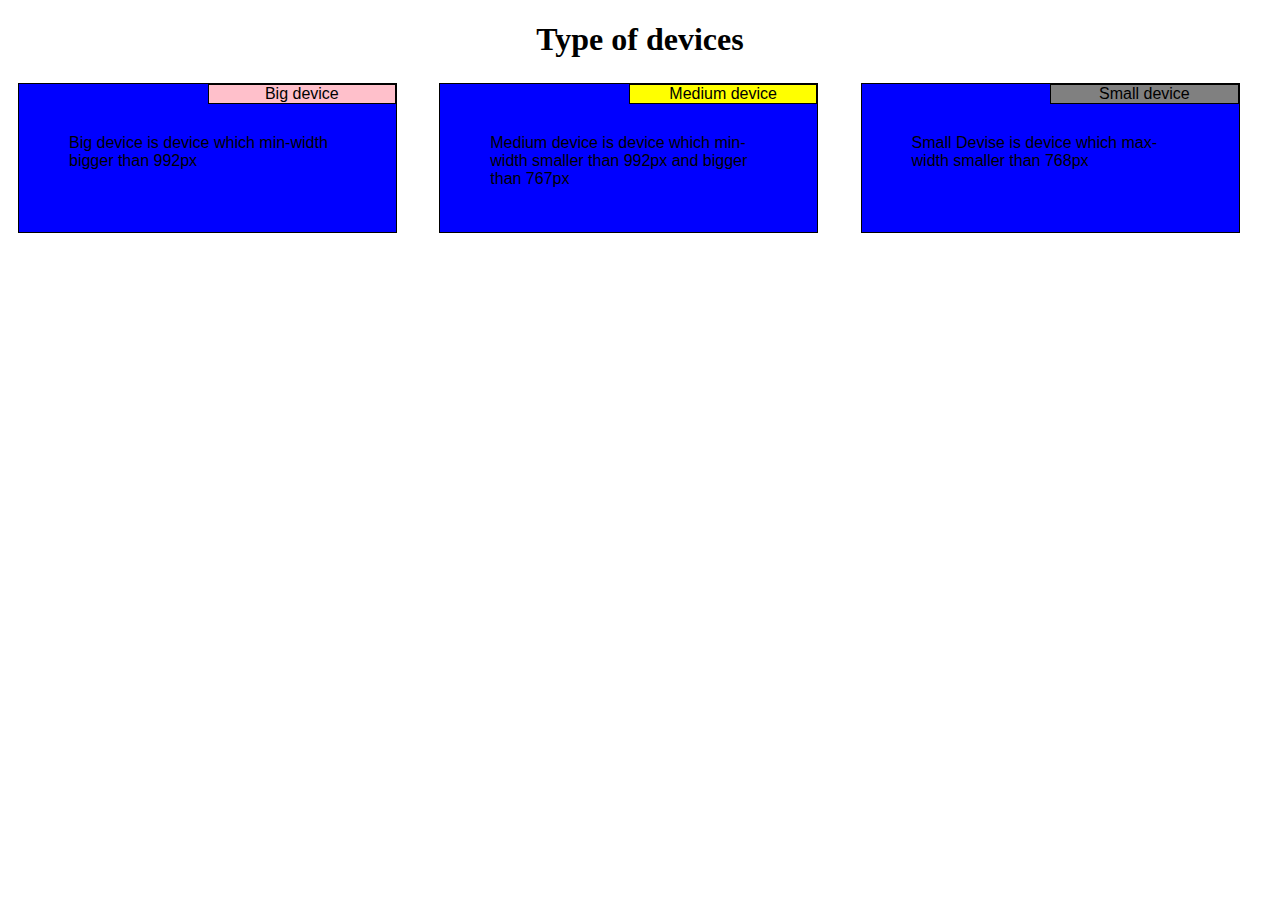
<file: mod2_solution/index.html>
<!DOCTYPE html>
<html>
<head>
<meta charset="utf-8"><link rel="stylesheet" href="mystyle.css">
<meta name="viewport" content="width=device-width, initial-scale=1">
<link rel="stylesheet" href="mystyle.css">
<title>Type of devices</title>

</head>
<body>
<h1>Type of devices</h1>

<div class="row">
  <div class="col-lg-4 col-md-6 col-sd-12">
  	<div class="box">
  		Big device is device which min-width bigger than 992px
  		<div class="box1">
  		Big device
  	    </div>
  	</div>
  </div>
  <div class="col-lg-4 col-md-6 col-sd-12">
  	<div class="box">
  	    Medium device is device which min-width smaller than 992px and bigger than 767px
  	    <div class="box2">
  		Medium device
  	    </div>
  	</div>
  </div>
  <div class="col-lg-4 col-md-12 col-sd-12">
  	<div class="box">
  	Small Devise is device which max-width smaller than 768px
  	    <div class="box3">
  		Small device
  	    </div>
  	</div>
  </div>
  
</div>

</body>
</html>
</file>
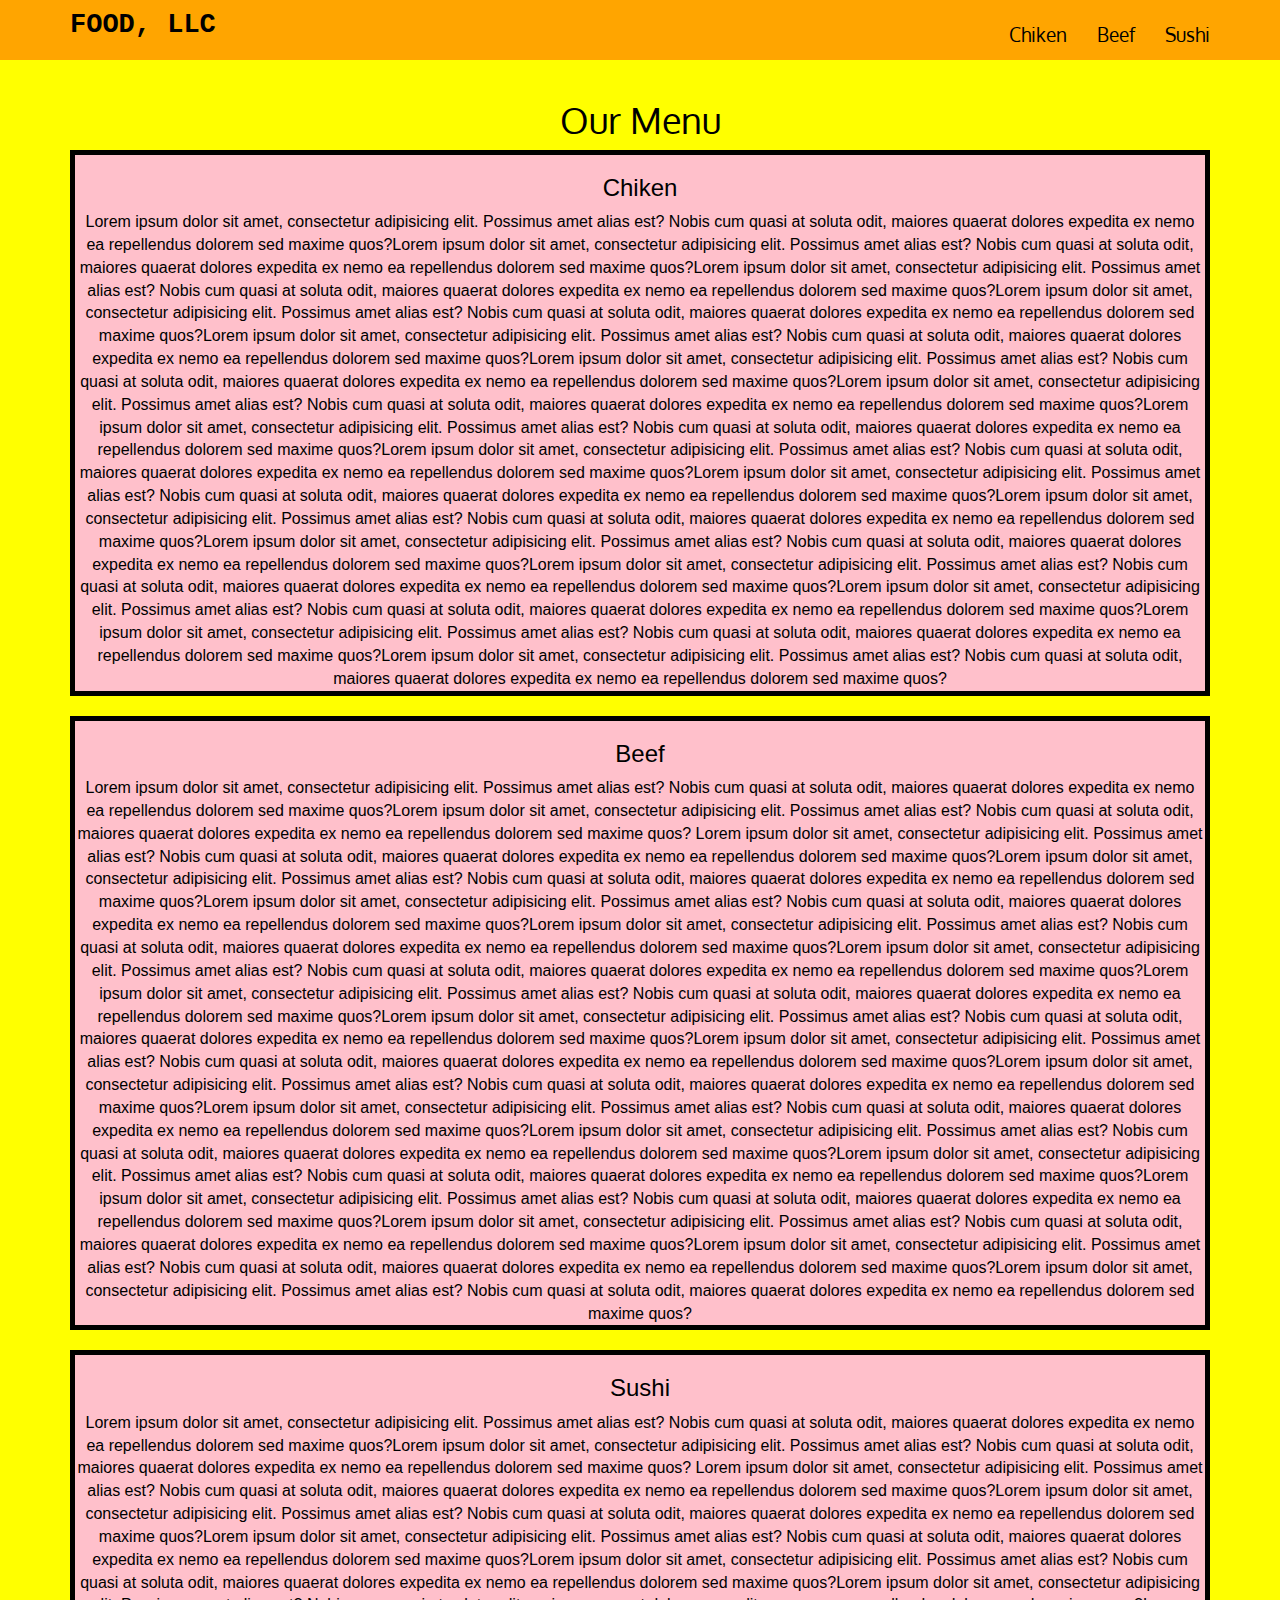
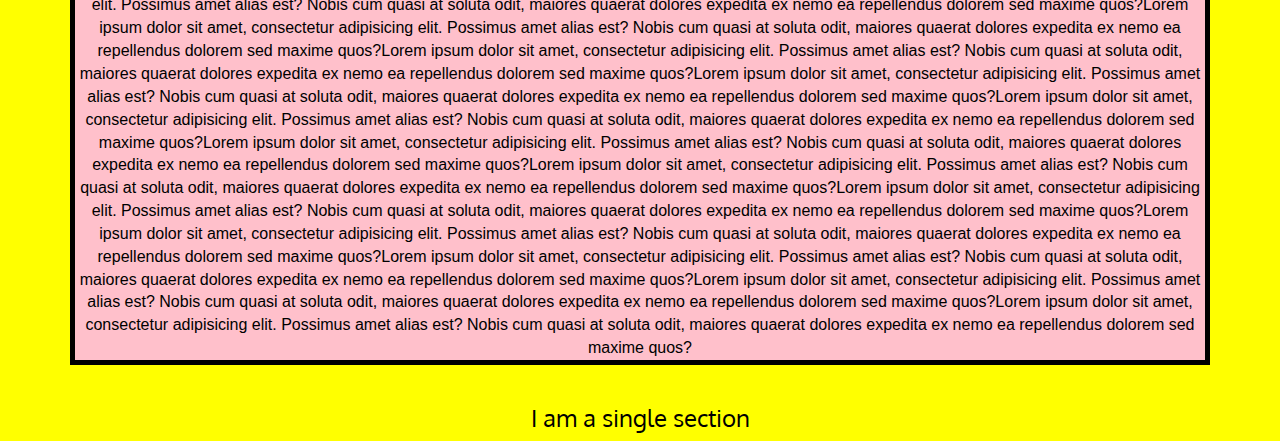
<file: mod3_solution/index.html>
<!doctype html>
<html lang="en">
  <head>
    <meta charset="utf-8">
    <meta http-equiv="X-UA-Compatible" content="IE=edge">
    <meta name="viewport" content="width=device-width, initial-scale=1">

    <!-- HTML5 shim and Respond.js for IE8 support of HTML5 elements and media queries -->
    <!-- WARNING: Respond.js doesn't work if you view the page via file:// -->
    <!--[if lt IE 9]>
      <script src="https://oss.maxcdn.com/html5shiv/3.7.2/html5shiv.min.js"></script>
      <script src="https://oss.maxcdn.com/respond/1.4.2/respond.min.js"></script>
    <![endif]-->

    <title>Assigment for solution mod.3</title>
    <link rel="stylesheet" href="css/bootstrap.min.css">
    <link rel="stylesheet" href="css/styles.css">
    <link href="https://fonts.googleapis.com/css?family=Oxygen:400,300,700" rel="stylesheet" type="text/css">
  </head>
<body>
		
  <header>
    <nav id="header-nav" class="navbar navbar-default navbar-static-top">
      <div class="container container-fluid">
        <div  class="navbar-header">
          <div class="navbar-brand">
            <a href="index.html"><h1>Food, LLC</h1></a>
          </div>

          <button type="button" class="navbar-toggle collapsed" data-toggle="collapse" data-target="#collapsable-nav" aria-expanded="false">
            <span class="sr-only">Toggle navigation</span>
            <span class="icon-bar"></span>
            <span class="icon-bar"></span>
            <span class="icon-bar"></span>
          </button>
        </div>
   
    <div id="collapsable-nav" class="collapse navbar-collapse">
           <ul id="nav-list" class="nav navbar-nav navbar-right">
           	

            <li>
              <a href="#">Chiken</a>
            </li>
           
            <li>
              <a href="#">Beef</a>
            </li>
           
            <li>
              <a href="#">Sushi</a>
            </li>
           
            <li>
               </ul>
      </div>
     </nav>

   </header>


<div id="main-content" class="container container-fluid">

           

      <h1>
      <p class="text-center">Our Menu</p>
      </h1>


   <div id="chiken-header" class="chiken">
   	 <h3 class="text-center">Chiken</h3>
   	Lorem ipsum dolor sit amet, consectetur adipisicing elit. Possimus amet alias est? Nobis cum quasi at soluta odit, maiores quaerat dolores expedita ex nemo ea repellendus dolorem sed maxime quos?Lorem ipsum dolor sit amet, consectetur adipisicing elit. Possimus amet alias est? Nobis cum quasi at soluta odit, maiores quaerat dolores expedita ex nemo ea repellendus dolorem sed maxime quos?Lorem ipsum dolor sit amet, consectetur adipisicing elit. Possimus amet alias est? Nobis cum quasi at soluta odit, maiores quaerat dolores expedita ex nemo ea repellendus dolorem sed maxime quos?Lorem ipsum dolor sit amet, consectetur adipisicing elit. Possimus amet alias est? Nobis cum quasi at soluta odit, maiores quaerat dolores expedita ex nemo ea repellendus dolorem sed maxime quos?Lorem ipsum dolor sit amet, consectetur adipisicing elit. Possimus amet alias est? Nobis cum quasi at soluta odit, maiores quaerat dolores expedita ex nemo ea repellendus dolorem sed maxime quos?Lorem ipsum dolor sit amet, consectetur adipisicing elit. Possimus amet alias est? Nobis cum quasi at soluta odit, maiores quaerat dolores expedita ex nemo ea repellendus dolorem sed maxime quos?Lorem ipsum dolor sit amet, consectetur adipisicing elit. Possimus amet alias est? Nobis cum quasi at soluta odit, maiores quaerat dolores expedita ex nemo ea repellendus dolorem sed maxime quos?Lorem ipsum dolor sit amet, consectetur adipisicing elit. Possimus amet alias est? Nobis cum quasi at soluta odit, maiores quaerat dolores expedita ex nemo ea repellendus dolorem sed maxime quos?Lorem ipsum dolor sit amet, consectetur adipisicing elit. Possimus amet alias est? Nobis cum quasi at soluta odit, maiores quaerat dolores expedita ex nemo ea repellendus dolorem sed maxime quos?Lorem ipsum dolor sit amet, consectetur adipisicing elit. Possimus amet alias est? Nobis cum quasi at soluta odit, maiores quaerat dolores expedita ex nemo ea repellendus dolorem sed maxime quos?Lorem ipsum dolor sit amet, consectetur adipisicing elit. Possimus amet alias est? Nobis cum quasi at soluta odit, maiores quaerat dolores expedita ex nemo ea repellendus dolorem sed maxime quos?Lorem ipsum dolor sit amet, consectetur adipisicing elit. Possimus amet alias est? Nobis cum quasi at soluta odit, maiores quaerat dolores expedita ex nemo ea repellendus dolorem sed maxime quos?Lorem ipsum dolor sit amet, consectetur adipisicing elit. Possimus amet alias est? Nobis cum quasi at soluta odit, maiores quaerat dolores expedita ex nemo ea repellendus dolorem sed maxime quos?Lorem ipsum dolor sit amet, consectetur adipisicing elit. Possimus amet alias est? Nobis cum quasi at soluta odit, maiores quaerat dolores expedita ex nemo ea repellendus dolorem sed maxime quos?Lorem ipsum dolor sit amet, consectetur adipisicing elit. Possimus amet alias est? Nobis cum quasi at soluta odit, maiores quaerat dolores expedita ex nemo ea repellendus dolorem sed maxime quos?Lorem ipsum dolor sit amet, consectetur adipisicing elit. Possimus amet alias est? Nobis cum quasi at soluta odit, maiores quaerat dolores expedita ex nemo ea repellendus dolorem sed maxime quos?
    </div>

    <div class="beef">
   	 <h3 class="text-center">Beef</h3>

   	Lorem ipsum dolor sit amet, consectetur adipisicing elit. Possimus amet alias est? Nobis cum quasi at soluta odit, maiores quaerat dolores expedita ex nemo ea repellendus dolorem sed maxime quos?Lorem ipsum dolor sit amet, consectetur adipisicing elit. Possimus amet alias est? Nobis cum quasi at soluta odit, maiores quaerat dolores expedita ex nemo ea repellendus dolorem sed maxime quos?
   	Lorem ipsum dolor sit amet, consectetur adipisicing elit. Possimus amet alias est? Nobis cum quasi at soluta odit, maiores quaerat dolores expedita ex nemo ea repellendus dolorem sed maxime quos?Lorem ipsum dolor sit amet, consectetur adipisicing elit. Possimus amet alias est? Nobis cum quasi at soluta odit, maiores quaerat dolores expedita ex nemo ea repellendus dolorem sed maxime quos?Lorem ipsum dolor sit amet, consectetur adipisicing elit. Possimus amet alias est? Nobis cum quasi at soluta odit, maiores quaerat dolores expedita ex nemo ea repellendus dolorem sed maxime quos?Lorem ipsum dolor sit amet, consectetur adipisicing elit. Possimus amet alias est? Nobis cum quasi at soluta odit, maiores quaerat dolores expedita ex nemo ea repellendus dolorem sed maxime quos?Lorem ipsum dolor sit amet, consectetur adipisicing elit. Possimus amet alias est? Nobis cum quasi at soluta odit, maiores quaerat dolores expedita ex nemo ea repellendus dolorem sed maxime quos?Lorem ipsum dolor sit amet, consectetur adipisicing elit. Possimus amet alias est? Nobis cum quasi at soluta odit, maiores quaerat dolores expedita ex nemo ea repellendus dolorem sed maxime quos?Lorem ipsum dolor sit amet, consectetur adipisicing elit. Possimus amet alias est? Nobis cum quasi at soluta odit, maiores quaerat dolores expedita ex nemo ea repellendus dolorem sed maxime quos?Lorem ipsum dolor sit amet, consectetur adipisicing elit. Possimus amet alias est? Nobis cum quasi at soluta odit, maiores quaerat dolores expedita ex nemo ea repellendus dolorem sed maxime quos?Lorem ipsum dolor sit amet, consectetur adipisicing elit. Possimus amet alias est? Nobis cum quasi at soluta odit, maiores quaerat dolores expedita ex nemo ea repellendus dolorem sed maxime quos?Lorem ipsum dolor sit amet, consectetur adipisicing elit. Possimus amet alias est? Nobis cum quasi at soluta odit, maiores quaerat dolores expedita ex nemo ea repellendus dolorem sed maxime quos?Lorem ipsum dolor sit amet, consectetur adipisicing elit. Possimus amet alias est? Nobis cum quasi at soluta odit, maiores quaerat dolores expedita ex nemo ea repellendus dolorem sed maxime quos?Lorem ipsum dolor sit amet, consectetur adipisicing elit. Possimus amet alias est? Nobis cum quasi at soluta odit, maiores quaerat dolores expedita ex nemo ea repellendus dolorem sed maxime quos?Lorem ipsum dolor sit amet, consectetur adipisicing elit. Possimus amet alias est? Nobis cum quasi at soluta odit, maiores quaerat dolores expedita ex nemo ea repellendus dolorem sed maxime quos?Lorem ipsum dolor sit amet, consectetur adipisicing elit. Possimus amet alias est? Nobis cum quasi at soluta odit, maiores quaerat dolores expedita ex nemo ea repellendus dolorem sed maxime quos?Lorem ipsum dolor sit amet, consectetur adipisicing elit. Possimus amet alias est? Nobis cum quasi at soluta odit, maiores quaerat dolores expedita ex nemo ea repellendus dolorem sed maxime quos?Lorem ipsum dolor sit amet, consectetur adipisicing elit. Possimus amet alias est? Nobis cum quasi at soluta odit, maiores quaerat dolores expedita ex nemo ea repellendus dolorem sed maxime quos?
    </div>


    <div class="sushi">
   	 <h3 class="text-center">Sushi</h3>
   	 Lorem ipsum dolor sit amet, consectetur adipisicing elit. Possimus amet alias est? Nobis cum quasi at soluta odit, maiores quaerat dolores expedita ex nemo ea repellendus dolorem sed maxime quos?Lorem ipsum dolor sit amet, consectetur adipisicing elit. Possimus amet alias est? Nobis cum quasi at soluta odit, maiores quaerat dolores expedita ex nemo ea repellendus dolorem sed maxime quos?
   	Lorem ipsum dolor sit amet, consectetur adipisicing elit. Possimus amet alias est? Nobis cum quasi at soluta odit, maiores quaerat dolores expedita ex nemo ea repellendus dolorem sed maxime quos?Lorem ipsum dolor sit amet, consectetur adipisicing elit. Possimus amet alias est? Nobis cum quasi at soluta odit, maiores quaerat dolores expedita ex nemo ea repellendus dolorem sed maxime quos?Lorem ipsum dolor sit amet, consectetur adipisicing elit. Possimus amet alias est? Nobis cum quasi at soluta odit, maiores quaerat dolores expedita ex nemo ea repellendus dolorem sed maxime quos?Lorem ipsum dolor sit amet, consectetur adipisicing elit. Possimus amet alias est? Nobis cum quasi at soluta odit, maiores quaerat dolores expedita ex nemo ea repellendus dolorem sed maxime quos?Lorem ipsum dolor sit amet, consectetur adipisicing elit. Possimus amet alias est? Nobis cum quasi at soluta odit, maiores quaerat dolores expedita ex nemo ea repellendus dolorem sed maxime quos?Lorem ipsum dolor sit amet, consectetur adipisicing elit. Possimus amet alias est? Nobis cum quasi at soluta odit, maiores quaerat dolores expedita ex nemo ea repellendus dolorem sed maxime quos?Lorem ipsum dolor sit amet, consectetur adipisicing elit. Possimus amet alias est? Nobis cum quasi at soluta odit, maiores quaerat dolores expedita ex nemo ea repellendus dolorem sed maxime quos?Lorem ipsum dolor sit amet, consectetur adipisicing elit. Possimus amet alias est? Nobis cum quasi at soluta odit, maiores quaerat dolores expedita ex nemo ea repellendus dolorem sed maxime quos?Lorem ipsum dolor sit amet, consectetur adipisicing elit. Possimus amet alias est? Nobis cum quasi at soluta odit, maiores quaerat dolores expedita ex nemo ea repellendus dolorem sed maxime quos?Lorem ipsum dolor sit amet, consectetur adipisicing elit. Possimus amet alias est? Nobis cum quasi at soluta odit, maiores quaerat dolores expedita ex nemo ea repellendus dolorem sed maxime quos?Lorem ipsum dolor sit amet, consectetur adipisicing elit. Possimus amet alias est? Nobis cum quasi at soluta odit, maiores quaerat dolores expedita ex nemo ea repellendus dolorem sed maxime quos?Lorem ipsum dolor sit amet, consectetur adipisicing elit. Possimus amet alias est? Nobis cum quasi at soluta odit, maiores quaerat dolores expedita ex nemo ea repellendus dolorem sed maxime quos?Lorem ipsum dolor sit amet, consectetur adipisicing elit. Possimus amet alias est? Nobis cum quasi at soluta odit, maiores quaerat dolores expedita ex nemo ea repellendus dolorem sed maxime quos?Lorem ipsum dolor sit amet, consectetur adipisicing elit. Possimus amet alias est? Nobis cum quasi at soluta odit, maiores quaerat dolores expedita ex nemo ea repellendus dolorem sed maxime quos?Lorem ipsum dolor sit amet, consectetur adipisicing elit. Possimus amet alias est? Nobis cum quasi at soluta odit, maiores quaerat dolores expedita ex nemo ea repellendus dolorem sed maxime quos?Lorem ipsum dolor sit amet, consectetur adipisicing elit. Possimus amet alias est? Nobis cum quasi at soluta odit, maiores quaerat dolores expedita ex nemo ea repellendus dolorem sed maxime quos?
    </div>

  <div class="row">
     <div class="col-xs-12">
        <div  class="single-section">
        	<h3 class="text-center">I am a single section</h3>
        </div>
    </div>
  </div>
    


  </div>
  <!-- jQuery (Bootstrap JS plugins depend on it) -->
  <script src="js/jquery-1.11.3.min.js"></script>
  <script src="js/bootstrap.min.js"></script>
  <script src="js/script.js"></script>
</body>
</html>
</file>
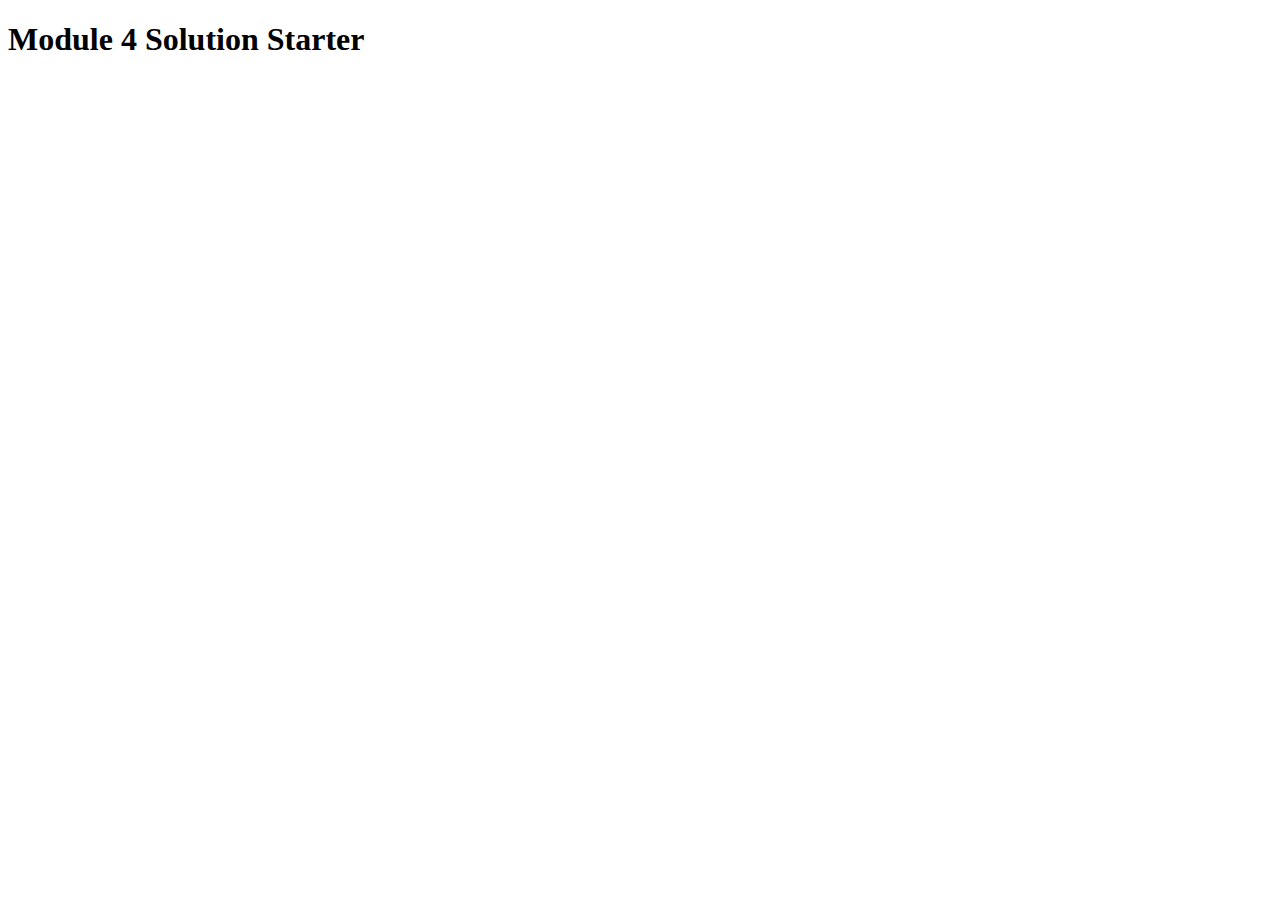
<file: mod4_solution/index.html>
<!DOCTYPE html>
<html>
<head>
  <meta charset="utf-8">
  <title>Module 4 Solution Starter</title>
  <script src="SpeakHello.js"></script>
  <script src="SpeakGoodBye.js"></script>
  <script src="script.js"></script>
</head>
<body>
  <h1>Module 4 Solution Starter</h1>
</body>
</html>
</file>
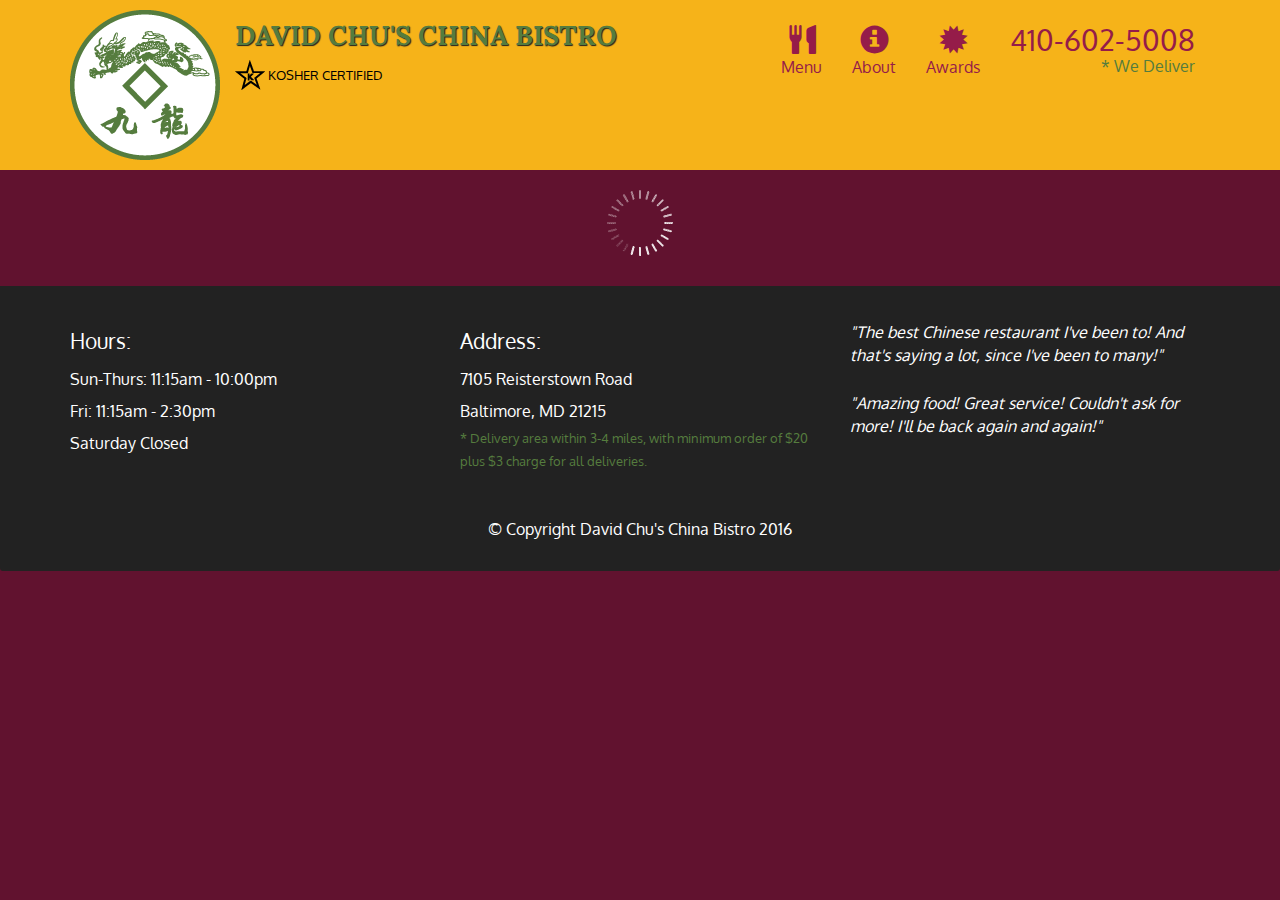
<file: mod5_solution/index.html>
<!doctype html>
<html lang="en">
  <head>
    <meta charset="utf-8">
    <meta http-equiv="X-UA-Compatible" content="IE=edge">
    <meta name="viewport" content="width=device-width, initial-scale=1">
    <title>David Chu's China Bistro</title>
    <link rel="stylesheet" href="css/bootstrap.min.css">
    <link rel="stylesheet" href="css/styles.css">
    <link href='https://fonts.googleapis.com/css?family=Oxygen:400,300,700' rel='stylesheet' type='text/css'>
    <link href='https://fonts.googleapis.com/css?family=Lora' rel='stylesheet' type='text/css'>
  </head>
<body>
  <header>
    <nav id="header-nav" class="navbar navbar-default">
      <div class="container">
        <div class="navbar-header">
          <a href="index.html" class="pull-left visible-md visible-lg">
            <div id="logo-img" alt="Logo image"></div>
          </a>

          <div class="navbar-brand">
            <a href="index.html"><h1>David Chu's China Bistro</h1></a>
            <p>
              <img src="images/star-k-logo.png" alt="Kosher certification">
              <span>Kosher Certified</span>
            </p>
          </div>

          <button id="navbarToggle" type="button" class="navbar-toggle collapsed" data-toggle="collapse" data-target="#collapsable-nav" aria-expanded="false">
            <span class="sr-only">Toggle navigation</span>
            <span class="icon-bar"></span>
            <span class="icon-bar"></span>
            <span class="icon-bar"></span>
          </button>
        </div>
        
        <div id="collapsable-nav" class="collapse navbar-collapse">
           <ul id="nav-list" class="nav navbar-nav navbar-right">
            <li id="navHomeButton" class="visible-xs active">
              <a href="index.html">
                <span class="glyphicon glyphicon-home"></span> Home</a>
            </li>
            <li id="navMenuButton">
              <a href="#" onclick="$dc.loadMenuCategories();">
                <span class="glyphicon glyphicon-cutlery"></span><br class="hidden-xs"> Menu</a>
            </li>
            <li>
              <a href="#">
                <span class="glyphicon glyphicon-info-sign"></span><br class="hidden-xs"> About</a>
            </li>
            <li>
              <a href="#">
                <span class="glyphicon glyphicon-certificate"></span><br class="hidden-xs"> Awards</a>
            </li>
            <li id="phone" class="hidden-xs">
              <a href="tel:410-602-5008">
                <span>410-602-5008</span></a><div>* We Deliver</div>
            </li>
          </ul><!-- #nav-list -->
        </div><!-- .collapse .navbar-collapse -->
      </div><!-- .container -->
    </nav><!-- #header-nav -->
  </header>

  <div id="call-btn" class="visible-xs">
    <a class="btn" href="tel:410-602-5008">
    <span class="glyphicon glyphicon-earphone"></span>
    410-602-5008
    </a>
  </div>
  <div id="xs-deliver" class="text-center visible-xs">* We Deliver</div>

  <div id="main-content" class="container"></div>

  <footer class="panel-footer">
    <div class="container">
      <div class="row">
        <section id="hours" class="col-sm-4">
          <span>Hours:</span><br>
          Sun-Thurs: 11:15am - 10:00pm<br>
          Fri: 11:15am - 2:30pm<br>
          Saturday Closed
          <hr class="visible-xs">
        </section>
        <section id="address" class="col-sm-4">
          <span>Address:</span><br>
          7105 Reisterstown Road<br>
          Baltimore, MD 21215
          <p>* Delivery area within 3-4 miles, with minimum order of $20 plus $3 charge for all deliveries.</p>
          <hr class="visible-xs">
        </section>
        <section id="testimonials" class="col-sm-4">
          <p>"The best Chinese restaurant I've been to! And that's saying a lot, since I've been to many!"</p>
          <p>"Amazing food! Great service! Couldn't ask for more! I'll be back again and again!"</p>
        </section>
      </div>
      <div class="text-center">&copy; Copyright David Chu's China Bistro 2016</div>
    </div>
  </footer>

  <!-- jQuery (Bootstrap JS plugins depend on it) -->
  <script src="js/jquery-2.1.4.min.js"></script>
  <script src="js/bootstrap.min.js"></script>
  <script src="js/ajax-utils.js"></script>
  <script src="js/script.js"></script>
</body>
</html>
</file>
<file: mod2_solution/mystyle.css>
* {
  box-sizing: border-box;
}


h1 {
  margin-bottom: 15px;
  text-align: center;
}




/* Simple Responsive Framework. */  

.row {
  width: 100%;
  box-sizing: border-box;
  position: relative;
}

.box {
  border: 1px solid black;
  background-color: blue;
  width: 90%;
  height: 150px;
  margin:10;
  font-family: Helvetica;
  color: black;
  overflow: initial;
  padding: 50px;
  margin:10px;
  position: relative;
  overflow: auto;
  text-align: left;

}

.box1{
border: 1px solid black;
  background-color: pink;
  width: 50%;
  height: 20px;
  font-family: Helvetica;
  color: black;
  top:0px;
  right: 0px;
  text-align: center;
  position: absolute;
  overflow: auto;
}

.box2{
border: 1px solid black;
  background-color: yellow;
  width: 50%;
  height: 20px;
  font-family: Helvetica;
  color: black;
  top:0px;
  right: 0px;
  text-align: center;
  position: absolute;
  overflow: auto;
}


.box3{
border: 1px solid black;
  background-color: grey;
  width: 50%;
  height: 20px;
  font-family: Helvetica;
  color: black;
  top:0px;
  right: 0px;
  text-align: center;
  position: absolute;
  overflow: auto;

}



/********** Large devices only **********/
@media (min-width: 992px) {
  .col-lg-1, .col-lg-2, .col-lg-3, .col-lg-4, .col-lg-5, .col-lg-6, .col-lg-7, .col-lg-8, .col-lg-9, .col-lg-10, .col-lg-11, .col-lg-12 {
    float: left;
    
    
  }
  .col-lg-1 {
    width: 8.33%;
  }
  .col-lg-2 {
    width: 16.66%;
  }
  .col-lg-3 {
    width: 25%;
  }
  .col-lg-4 {
    width: 33.33%;
  }
  .col-lg-5 {
    width: 41.66%;
  }
  .col-lg-6 {
    width: 50%;
  }
  .col-lg-7 {
    width: 58.33%;
  }
  .col-lg-8 {
    width: 66.66%;
  }
  .col-lg-9 {
    width: 74.99%;
  }
  .col-lg-10 {
    width: 83.33%;
  }
  .col-lg-11 {
    width: 91.66%;
  }
  .col-lg-12 {
    width: 100%;
  }
}

/********** Medium devices only **********/
@media (min-width: 768px) and (max-width: 991px) {
  .col-md-1, .col-md-2, .col-md-3, .col-md-4, .col-md-5, .col-md-6, .col-md-7, .col-md-8, .col-md-9, .col-md-10, .col-md-11, .col-md-12 {
    float: left;
    
  }

  .col-md-1 {
    width: 8.33%;
  }
  .col-md-2 {
    width: 16.66%;
  }
  .col-md-3 {
    width: 25%;
  }
  .col-md-4 {
    width: 33.33%;
  }
  .col-md-5 {
    width: 41.66%;
  }
  .col-md-6 {
    width: 50%;
  }
  .col-md-7 {
    width: 58.33%;
  }
  .col-md-8 {
    width: 66.66%;
  }
  .col-md-9 {
    width: 74.99%;
  }
  .col-md-10 {
    width: 83.33%;
  }
  .col-md-11 {
    width: 91.66%;
  }
  .col-md-12 {
    width: 100%;
  }
}
/********** Small devices only **********/

@media (max-width: 767px){
  .col-md-1, .col-md-2, .col-md-3, .col-md-4, .col-md-5, .col-md-6, .col-md-7, .col-md-8, .col-md-9, .col-md-10, .col-md-11, .col-md-12 {
    float: left;
  
  }
  .col-sd-1 {
    width: 8.33%;
  }
  .col-sd-2 {
    width: 16.66%;
  }
  .col-sd-3 {
    width: 25%;
  }
  .col-sd-4 {
    width: 33.33%;
  }
  .col-sd-5 {
    width: 41.66%;
  }
  .col-sd-6 {
    width: 50%;
  }
  .col-sd-7 {
    width: 58.33%;
  }
  .col-sd-8 {
    width: 66.66%;
  }
  .col-sd-9 {
    width: 74.99%;
  }
  .col-sd-10 {
    width: 83.33%;
  }
  .col-sd-11 {
    widthh: 91.66%;
  }
  .col-sd-12 {
    width: 100%;
  }
}
*/
</file>
<file: mod3_solution/css/styles.css>
body {
  font-size: 16px;
  color: #000000;
  background-color: yellow;
  font-family: 'Oxygen', sans-serif;
}

/** HEADER **/
#header-nav {
  background-color: orange;
  border-radius: 0;
  border: 0;
}



.navbar-brand {
  padding-top: 25px;
}

.nav-list {
  text-align: : center;
  background-color: white;
}

.navbar-brand h1{
  font-family: "Lucida Console", Courier, monospace;
  color: #000000;
  font-size: 1.5em;
  text-transform: uppercase;
  font-weight: bold;
  margin-top: 0;
  margin-bottom: 0;
  line-height: 0.0;
}
.navbar-brand a:hover {
  text-decoration: none;
  background-color: #ddd;
  color: black;
}

#nav-list {
  margin-top: 10px;
}
#nav-list a {
  color: black;
  text-align: center;
}
#nav-list a:hover {
  background: #E7E7E7;
}
#nav-list a span {
  font-size: 1.8em;
}

 #collapsable-nav a { /* Collapsed nav menu text */
    font-size: 1.2em;
  }
  

.chiken {
  border: 5px solid black;
  background-color: pink;
  font-family: Helvetica;
  color: black;
  text-align: center;
  margin-bottom: 20px;
  overflow: auto;

}

.beef {
  border: 5px solid black;
  background-color: pink;
  font-family: Helvetica;
  color: black;
  text-align: center;
  overflow: auto;
  margin-bottom: 20px;
}

.sushi {
  border: 5px solid black;
  background-color: pink;
  font-family: Helvetica;
  color: black;
  text-align: center;
  overflow: auto;
  margin-bottom: 20px;
}
.divider{
  border: 2px black;
  text-decoration-color: black;

}
</file>
<file: mod5_solution/css/styles.css>
body {
  font-size: 16px;
  color: #fff;
  background-color: #61122f;
  font-family: 'Oxygen', sans-serif;
}

/** HEADER **/
#header-nav {
  background-color: #f6b319;
  border-radius: 0;
  border: 0;
}

#logo-img {
  background: url('../images/restaurant-logo_large.png') no-repeat;
  width: 150px;
  height: 150px;
  margin: 10px 15px 10px 0;
}

.navbar-brand {
  padding-top: 25px;
}
.navbar-brand h1 { /* Restaurant name */
  font-family: 'Lora', serif;
  color: #557c3e;
  font-size: 1.5em;
  text-transform: uppercase;
  font-weight: bold;
  text-shadow: 1px 1px 1px #222;
  margin-top: 0;
  margin-bottom: 0;
  line-height: .75;
}
.navbar-brand a:hover, .navbar-brand a:focus {
  text-decoration: none;
}
.navbar-brand p { /* Kosher cert */
  color: #000;
  text-transform: uppercase;
  font-size: .7em;
  margin-top: 15px;
}
.navbar-brand p span { /* Star-K */
  vertical-align: middle;
}

#nav-list {
  margin-top: 10px;
}
#nav-list a {
  color: #951C49;
  text-align: center;
}
#nav-list a:hover {
  background: #E7E7E7;
}
#nav-list a span {
  font-size: 1.8em;
}

#phone {
  margin-top: 5px;
}
#phone a { /* Phone number */
  text-align: right;
  padding-bottom: 0;
}
#phone div { /* We Deliver */
  color: #557c3e;
  text-align: right;
  padding-right: 15px;
}

.navbar-header button.navbar-toggle, .navbar-header .icon-bar {
  border: 1px solid #61122f;
}
.navbar-header button.navbar-toggle {
  clear: both;
  margin-top: -30px;
}
/* END HEADER */

/* FOOTER */
.panel-footer {
  margin-top: 30px;
  padding-top: 35px;
  padding-bottom: 30px;
  background-color: #222;
  border-top: 0;
}
.panel-footer div.row {
  margin-bottom: 35px;
}
#hours, #address {
  line-height: 2;
}
#hours > span, #address > span {
  font-size: 1.3em;
}
#address p {
  color: #557c3e;
  font-size: .8em;
  line-height: 1.8;
}
#testimonials {
  font-style: italic;
}
#testimonials p:nth-child(2) {
  margin-top: 25px;
}
/* END FOOTER */



/* HOME PAGE */
.container .jumbotron {
  box-shadow: 0 0 50px #3F0C1F;
  border: 2px solid #3F0C1F;
}

#menu-tile, #specials-tile, #map-tile {
  height: 250px;
  width: 100%;
  margin-bottom: 15px;
  position: relative;
  border: 2px solid #3F0C1F;
  overflow: hidden;
}
#menu-tile:hover, #specials-tile:hover, #map-tile:hover {
  box-shadow: 0 1px 5px 1px #cccccc;
}
#menu-tile {
  background: url('../images/menu-tile.jpg') no-repeat;
  background-position: center;
}
#specials-tile {
  background: url('../images/specials-tile.jpg') no-repeat;
  background-position: center;
}
#menu-tile span, #specials-tile span, #map-tile span {
  position: absolute;
  bottom: 0;
  right: 0;
  width: 100%;
  text-align: center;
  font-size: 1.6em;
  text-transform: uppercase;
  background-color: #000;
  color: #fff;
  opacity: .8;
}
/* END HOME PAGE */

/* MENU CATEGORIES PAGE */
.category-tile { 
  position: relative;
  border: 2px solid #3F0C1F;
  overflow: hidden;
  width: 200px;
  height: 200px;
  margin: 0 auto 15px;
}
.category-tile span {
  position: absolute;
  bottom: 0;
  right: 0;
  width: 100%;
  text-align: center;
  font-size: 1.2em;
  text-transform: uppercase;
  background-color: #000;
  color: #fff;
  opacity: .8;
}
.category-tile:hover {
  box-shadow: 0 1px 5px 1px #cccccc;
}

#menu-categories-title + div {
  margin-bottom: 50px;
}
/* END MENU CATEGORIES PAGE */

/* SINGLE CATEGORY PAGE */
.menu-item-tile {
  margin-bottom: 25px;
}
.menu-item-tile hr {
  width: 80%;
}
.menu-item-tile .menu-item-price {
  font-size: 1.1em;
  text-align: right;
  margin-top: -15px;
  margin-right: -15px;
}
.menu-item-tile .menu-item-price span {
  font-size: .6em;
}
.menu-item-photo {
  position: relative;
  border: 2px solid #3F0C1F; 
  overflow: hidden;
  padding: 0;
  margin-right: -15px;
  margin-left: auto;
  margin-bottom: 20px;
  max-width: 250px;
}
.menu-item-photo div {
  position: absolute;
  bottom: 0;
  right: 0;
  width: 80px;
  background-color: #557c3e;
  text-align: center;
}
.menu-item-description {
  padding-right: 30px;
}
h3.menu-item-title {
  margin: 0 0 10px;
}
.menu-item-details {
  font-size: .9em;
  font-style: italic;
}
/* END SINGLE CATEGORY PAGE */


/********** Large devices only **********/
@media (min-width: 1200px) {
  .container .jumbotron {
    background: url('../images/jumbotron_1200.jpg') no-repeat;
    height: 675px;
  }
}

/********** Medium devices only **********/
@media (min-width: 992px) and (max-width: 1199px) {
  /* Header */
  #logo-img {
    background: url('../images/restaurant-logo_medium.png') no-repeat;
    width: 100px;
    height: 100px;
    margin: 5px 5px 5px 0;
  }
  /* End Header */

  /* Home Page */
  .container .jumbotron {
    background: url('../images/jumbotron_992.jpg') no-repeat;
    height: 558px;
  }
  /* End Home Page */
}

/********** Small devices only **********/
@media (min-width: 768px) and (max-width: 991px) {
  /* Home Page */
  .container .jumbotron {
    background: url('../images/jumbotron_768.jpg') no-repeat;
    height: 432px;
  }
  /* End Home Page */
}

/********** Extra small devices only **********/
@media (max-width: 767px) {
  /* Header */
  .navbar-brand {
    padding-top: 10px;
    height: 80px;
  }
  .navbar-brand h1 { /* Restaurant name */
    padding-top: 10px;
    font-size: 5vw; /* 1vw = 1% of viewport width */
  }
  .navbar-brand p { /* Kosher cert */
    font-size: .6em;
    margin-top: 12px;
  }
  .navbar-brand p img { /* Star-K */
    height: 20px;
  }

  #collapsable-nav a { /* Collapsed nav menu text */
    font-size: 1.2em;
  }
  #collapsable-nav a span { /* Collapsed nav menu glyph */
    font-size: 1em;
    margin-right: 5px;
  }

  #call-btn > a {
    font-size: 1.5em;
    display: block;
    margin: 0 20px;
    padding: 10px;
    border: 2px solid #fff;
    background-color: #f6b319;
    color: #951c49;
  }
  #xs-deliver {
    margin-top: 5px;
    font-size: .7em;
    letter-spacing: .1em;
    text-transform: uppercase;
  }
  /* End Header */

  /* Footer */
  .panel-footer section {
    margin-bottom: 30px;
    text-align: center;
  }
  .panel-footer section:nth-child(3) {
    margin-bottom: 0; /* margin already exists on the whole row */
  }
  .panel-footer section hr {
    width: 50%;
  }
  /* End Footer */

  /* Home Page */
  .container .jumbotron {
    margin-top: 30px;
    padding: 0;
  }
  #menu-tile, #specials-tile {
    width: 360px;
    margin: 0 auto 15px;
  }

  .menu-item-photo {
    margin-right: auto;
  }
  .menu-item-tile .menu-item-price {
    text-align: center;
  }
  .menu-item-description {
    text-align: center;;
  }
}


/********** Super extra small devices Only :-) (e.g., iPhone 4) **********/
@media (max-width: 479px) {
  /* Header */
  .navbar-brand h1 { /* Restaurant name */
    padding-top: 5px;
    font-size: 6vw;
  }
  /* End Header */
  
  /* Home page */
  #menu-tile, #specials-tile {
    width: 280px;
    margin: 0 auto 15px;
  }

  .col-xxs-12 {
    position: relative;
    min-height: 1px;
    padding-right: 15px;
    padding-left: 15px;
    float: left;
    width: 100%;
  }
}
</file>
